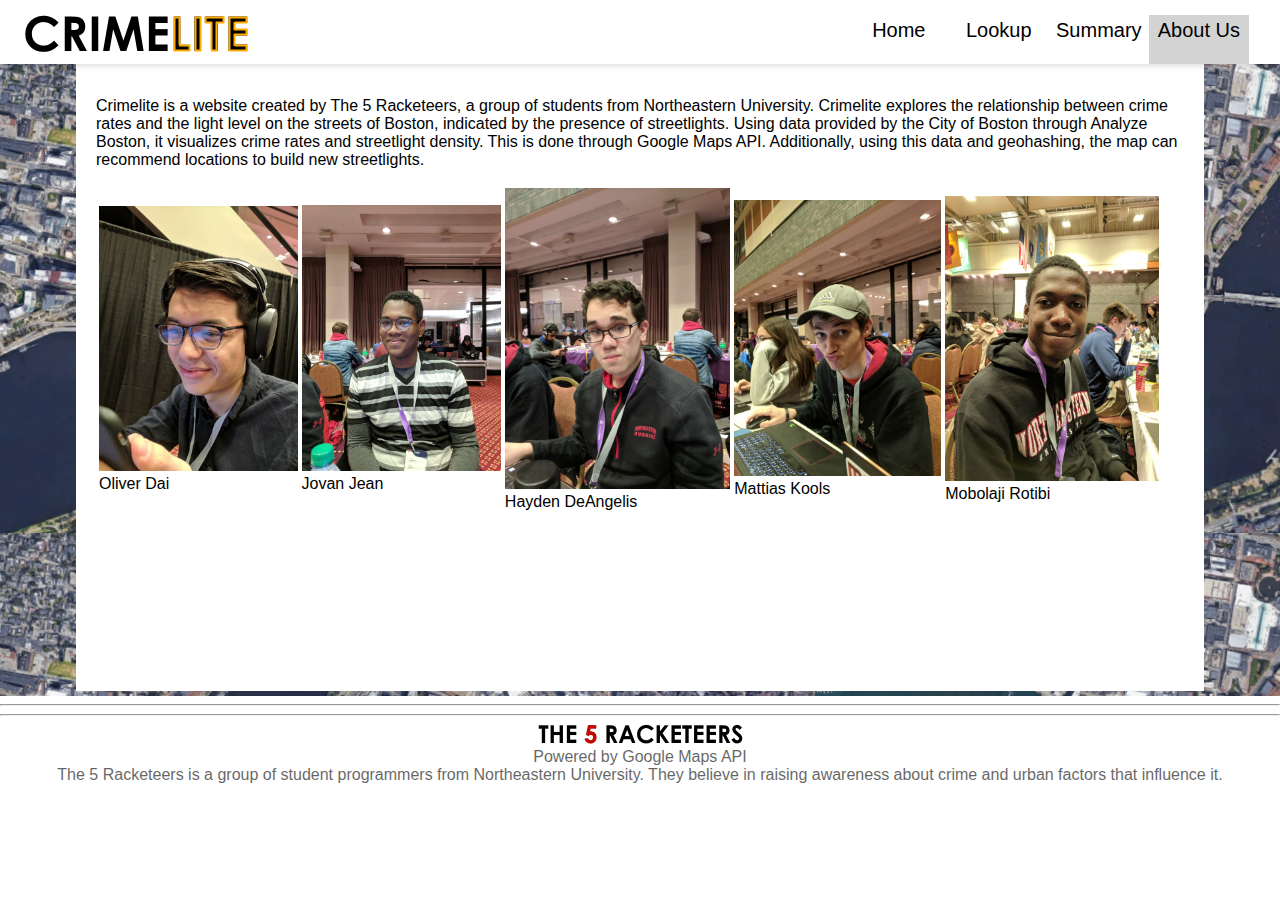
<file: 5Racketeers-master/5Racketeers-master/about.html>
<!DOCTYPE html>

<html>
<head>
    <title>About | Crimelite</title>
    <meta name="viewport" content="initial-scale=1.0">
    <meta charset="utf-8">
    <link rel="stylesheet" href="style.css">
</head>


    <body>
        <div class="header">
            <div class="logo-div">
                    <a href="index.html">
                            <img class="logo" src="resources/logo.png" alt="logo" height="47" width="233">
                    </a>
            </div>
          <div class="navigation">
                <div class="navigation-div" style="background-color: lightgray"><a href = "about.html">About Us</a></div>
                <div class="navigation-div"><a href = "summary.html">Summary</a></div>
                <div class="navigation-div"><a href = "lookup.html">Lookup</a></div>
                <div class="navigation-div"><a href = "index.html">Home</a></div>
                <!--
                <div class="navigation-div"><a href = "index.html">Temp</a></div>
                <div class="navigation-div"><a href = "index.html">Temp</a></div>-->

            </div>
        </div>

        <div style="background-image: url(&quot;resources/aboutbackground.png&quot;)" class="main">
            <div class="contents">

                <p>Crimelite is a website created by The 5 Racketeers, a group of students from Northeastern University.
                    Crimelite explores the relationship between crime rates and the light level on the streets of Boston,
                    indicated by the presence of streetlights. Using data provided by the City of Boston through Analyze Boston,
                     it visualizes crime rates and streetlight density. This is done through Google Maps API. Additionally,
                     using this data and geohashing, the map can recommend locations to build new streetlights.
                </p>
                <div style="max-width: 98%; max-height: 40%;">
                        <table style="table-layout: fixed">
                        <tr>
                        <td><img src="resources/Oliver.jpg" style="width:100%; margin: 0 auto;"><p style="margin-block-end: 0; margin-block-start: 0">Oliver Dai</p></td>
                        <td><img src="resources/Jovan.jpg" style="width:100%; margin: 0 auto;"><p style="margin-block-end: 0; margin-block-start: 0">Jovan Jean</p></td>
                        <td><img src="resources/Hayden.jpg" style="width:100%;  margin: 0 auto;"><p style="margin-block-end: 0; margin-block-start: 0">Hayden DeAngelis</p></td>
                        <td><img src="resources/Mattias.jpg" style="width:100%; margin: 0 auto;"><p style="margin-block-end: 0; margin-block-start: 0">Mattias Kools</p></td>
                        <td><img src="resources/Mobo.jpg" style="width:100%; margin: 0 auto;"><p style="margin-block-end: 0; margin-block-start: 0">Mobolaji Rotibi</p></td>
                    </tr>
                        </table>
                    </div>
            </div>
        </div>
        <div class="footer">
            <hr>
            <hr>
            <img src="resources/5racketeers.png" alt="the 5 racketeers logo" height="20" width="206">
            <p style="margin-block-start: 0px; margin-block-end: 0px;" class="footer-text">Powered by Google Maps API<br>The 5 Racketeers is a group of student programmers from Northeastern University. They believe in raising awareness about crime and urban factors that influence it.</p>
        </div>

    </body>
</html>
</file>
<file: 5Racketeers-master/5Racketeers-master/style.css>
body {
    min-height: 100%;
    min-width: 100%;
}

.header {
    font-family: "Century Gothic", CenturyGothic, AppleGothic, sans-serif; font-size: 24px;
    color: slategray;
    text-align: left;
    background-color: white;
    box-shadow: 0 2px 4px 1px rgba(0,0,0,0.1);
    position: fixed;
    width: 100%;
    height: 54px;
    top: 0;
    left: 0;
    z-index: 100;
    padding-left: 20px;
    padding-top: 10px;
    vertical-align: middle;
    overflow: hidden;

}

/*ul {
    vertical-align: top;
    text-align: left;
    width: 2000px;
    position: relative;
    left: 20px;
    top: 10px;
    
    display: inline-block;
}*/

.logo {
    position: relative;
}

.main {
    min-height: 400px;
    height: 70vh;
    position: relative;
    padding-top: 61px;
    padding-bottom: 5px;
    width: 100%;
    background-color: white;
    top: 0;
    left: 0;
    display: flex;
}


.contents {
    background-color: white;
    position: relative;
    padding-top: 20px;
    padding-bottom: 5px;
    padding-left: 20px;
    padding-right: 20px;
    width: 85%;
    margin: 0 auto;
    flex-grow: 0;
}

.footer {
    text-align: center;
}

.footer-text {
    opacity: 0.6;
}

#map {
    height: 95%;
    width: 100%;
}

#mapcontainer {
height: 60%;
width: 75%;
margin: 10px 10% 0 10%;
}

#maplookup {
height: 100%;
width: 100%;
}

#datadiv {
}


html, body {
    height: 100%;
    margin: 0;
    padding: 0;
    font-family: 'Trebuchet MS', 'Lucida Sans Unicode', 'Lucida Grande', 'Lucida Sans', Arial, sans-serif;
}

.logo-div {
    background-color: white;
    width: 233;
    height: 100%;
    float: left;
    margin-right: 15px;
}

.navigation {
    font-family: "Century Gothic", CenturyGothic, AppleGothic, sans-serif; font-size: 24px;
    background-color: white;
    text-align: center;
    vertical-align: middle;
    width: 400px;
    height: 100%;
    float: right;
    margin-right: 4%;
    margin-top: 5px;

}

.navigation-div {
    margin: 0;
    width: 100px;
    height: 100%;
    float: right;
    text-align: center;
    vertical-align: middle;
}

.navigation-div a{

    text-decoration: none;
    font-size: 20px;
  
    color: black;
   /* background-color: #2e2e2e;*/
    top: 10px;
    padding-bottom: 9px;
  }

.navigation-div a:hover {
    color: #808080;
      text-shadow: 0 7px 7px rgba(0, 0, 0, 0.5);
    }


#instructions {
    font-size: 110%;
    margin: 0 10% 5px 10%;
}

#address-input {
    width: 55%;
    height: 25px;
    margin: 0 0 0 10%;
    padding: 4px 4px 4px 40px;
    font-size: 110%;
    color: gray;
    background-color: white;
    background-image: url('searchicon.png');
    background-position: -2px -4px; 
    background-repeat: no-repeat;
}

#address-submit {
    margin: 5px 0 0 0;
    width: 10%;
    height: 30px;
}

/* Map Style Buttons */


.map-control {
    background-color: #fff;
    border: 1px solid #ccc;
    box-shadow: 0 2px 2px rgba(33, 33, 33, 0.4);
    font-family: 'Roboto','sans-serif';
    margin: 10px;
    /* Hide the control initially, to prevent it from appearing
       before the map loads. */
    display: none;
  }
  /* Display the control once it is inside the map. */
  #map .map-control { display: block; }

  .selector-control {
    font-size: 14px;
    line-height: 30px;
    padding-left: 5px;
    padding-right: 5px;
  }


  #floating-panel {
    position: absolute;
    top: 10px;
    left: 25%;
    z-index: 5;
    background-color: #fff;
    padding: 5px;
    border: 1px solid #999;
    text-align: center;
    font-family: 'Roboto','sans-serif';
    line-height: 30px;
    padding-left: 10px;
  }
  #floating-panel {
    background-color: #fff;
    border: 1px solid #999;
    left: 25%;
    padding: 5px;
    position: absolute;
    top: 10px;
    z-index: 5;
  }

#datadiv {
    font-size: 150%;
    text-align: center;
}

#datadiv p{
    margin-block-start: 0;
    margin-block-end: 0;
    margin-top: 5px;
}

#datadiv h2 {
    font-size: 50%;
    text-align: center;
    color: gray;
}
</file>
